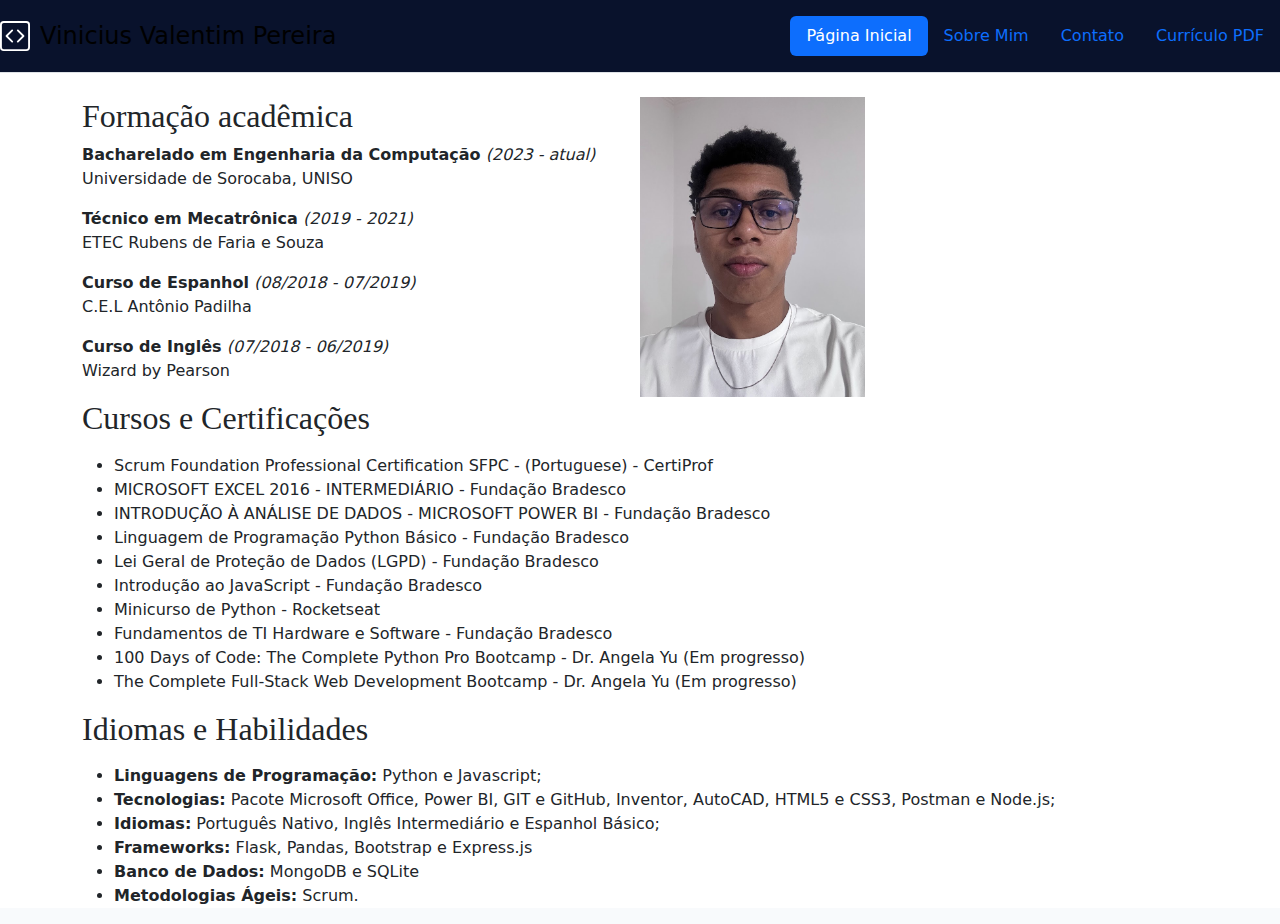
<file: index.html>
<!DOCTYPE html>
<html lang="pt-BR">
    <head>
        <meta charset="UTF-8">
        <title> Vinicius Valentim Pereira </title>
        <link rel="stylesheet" href="style.css">
        <link rel="stylesheet" href="https://cdn.jsdelivr.net/npm/bootstrap-icons@1.11.3/font/bootstrap-icons.min.css">
        <link href="https://cdn.jsdelivr.net/npm/bootstrap@5.3.3/dist/css/bootstrap.min.css" rel="stylesheet" integrity="sha384-QWTKZyjpPEjISv5WaRU9OFeRpok6YctnYmDr5pNlyT2bRjXh0JMhjY6hW+ALEwIH" crossorigin="anonymous">
    </head>

    <body>
        <header class="d-flex flex-wrap justify-content-center py-3 mb-4 border-bottom">
              <a href="./index.html" class="d-flex align-items-center mb-3 mb-md-0 me-md-auto link-body-emphasis text-decoration-none">
                <svg xmlns="http://www.w3.org/2000/svg" width="30" height="30" fill="currentColor" class="bi bi-code-square" viewBox="0 0 16 16" color="white">
                    <path d="M14 1a1 1 0 0 1 1 1v12a1 1 0 0 1-1 1H2a1 1 0 0 1-1-1V2a1 1 0 0 1 1-1zM2 0a2 2 0 0 0-2 2v12a2 2 0 0 0 2 2h12a2 2 0 0 0 2-2V2a2 2 0 0 0-2-2z"/>
                    <path d="M6.854 4.646a.5.5 0 0 1 0 .708L4.207 8l2.647 2.646a.5.5 0 0 1-.708.708l-3-3a.5.5 0 0 1 0-.708l3-3a.5.5 0 0 1 .708 0m2.292 0a.5.5 0 0 0 0 .708L11.793 8l-2.647 2.646a.5.5 0 0 0 .708.708l3-3a.5.5 0 0 0 0-.708l-3-3a.5.5 0 0 0-.708 0"/>
                    
                  </svg>
                <span class="fs-4" style="margin-left: 10px;" >  Vinicius Valentim Pereira </span>
              </a>
        
              <ul class="nav nav-pills">
                <li class="nav-item"><a href="./index.html" class="nav-link active" aria-current="page">Página Inicial</a></li>
                <li class="nav-item"><a href="./pages/aboutme.html" class="nav-link">Sobre Mim</a></li>
                <li class="nav-item"><a href="./pages/contact.html" class="nav-link">Contato</a></li>
                <li class="nav-item"><a href="./assets/Vinicius Valentim Pereira.pdf" class="nav-link">Currículo PDF</a></li>
              </ul>
        </header>
        
        
        <div class="container">
            <div class="container3">
                <div class="section">
                <h2 class="title"> Formação acadêmica </h2>
                    <p> <b>Bacharelado em Engenharia da Computação</b> <i>(2023 - atual)</i> <br>
                        Universidade de Sorocaba, UNISO</p>
                    <p> <b>Técnico em Mecatrônica</b> <i>(2019 - 2021)</i><br>
                        ETEC Rubens de Faria e Souza</p>
                    <p> <b>Curso de Espanhol</b> <i>(08/2018 - 07/2019)</i> <br>
                        C.E.L Antônio Padilha</p>
                    <p> <b>Curso de Inglês</b> <i>(07/2018 - 06/2019)</i><br>
                        Wizard by Pearson</p>
                </div>

                <div class="section">
                    <img class="img" src="./assets/perfil.jpg" height="300" alt="Vinicius Photo"/>
                </div>
            </div>
            

            <div class="section">
            <h2 class="title"> Cursos e Certificações </h2>
            <p> 
                <ul> 
                    <li> Scrum Foundation Professional Certification SFPC - (Portuguese) - CertiProf</li>
                    <li> MICROSOFT EXCEL 2016 - INTERMEDIÁRIO - Fundação Bradesco </li>
                    <li> INTRODUÇÃO À ANÁLISE DE DADOS - MICROSOFT POWER BI - Fundação Bradesco </li>
                    <li> Linguagem de Programação Python Básico - Fundação Bradesco </li>
                    <li> Lei Geral de Proteção de Dados (LGPD) - Fundação Bradesco </li>
                    <li> Introdução ao JavaScript - Fundação Bradesco </li>
                    <li> Minicurso de Python - Rocketseat </li>
                    <li> Fundamentos de TI Hardware e Software - Fundação Bradesco </li>
                    <li> 100 Days of Code: The Complete Python Pro Bootcamp - Dr. Angela Yu (Em progresso) </li>
                    <li> The Complete Full-Stack Web Development Bootcamp - Dr. Angela Yu (Em progresso) </li>
                </ul>
            </p>
            </div>

            <div class="habilidades">
            <h2 class="title"> Idiomas e Habilidades </h2>
            <p>
                <ul>
                    <li> <b>Linguagens de Programação:</b> Python e Javascript; </li>
                    <li> <b>Tecnologias:</b> Pacote Microsoft Office, Power BI, GIT e GitHub, Inventor, AutoCAD, HTML5 e CSS3, Postman e Node.js;</li>
                    <li> <b>Idiomas:</b> Português Nativo, Inglês Intermediário e Espanhol Básico; </li>
                    <li> <b>Frameworks:</b> Flask, Pandas, Bootstrap e Express.js</li>
                    <li> <b>Banco de Dados:</b> MongoDB e SQLite </li>
                    <li> <b>Metodologias Ágeis:</b> Scrum. </li>
                </ul>
            </p>
            </div>
    </div>    
    
    <script src="https://cdn.jsdelivr.net/npm/bootstrap@5.3.3/dist/js/bootstrap.bundle.min.js" integrity="sha384-YvpcrYf0tY3lHB60NNkmXc5s9fDVZLESaAA55NDzOxhy9GkcIdslK1eN7N6jIeHz" crossorigin="anonymous"></script>
    </body>
</html>
</file>
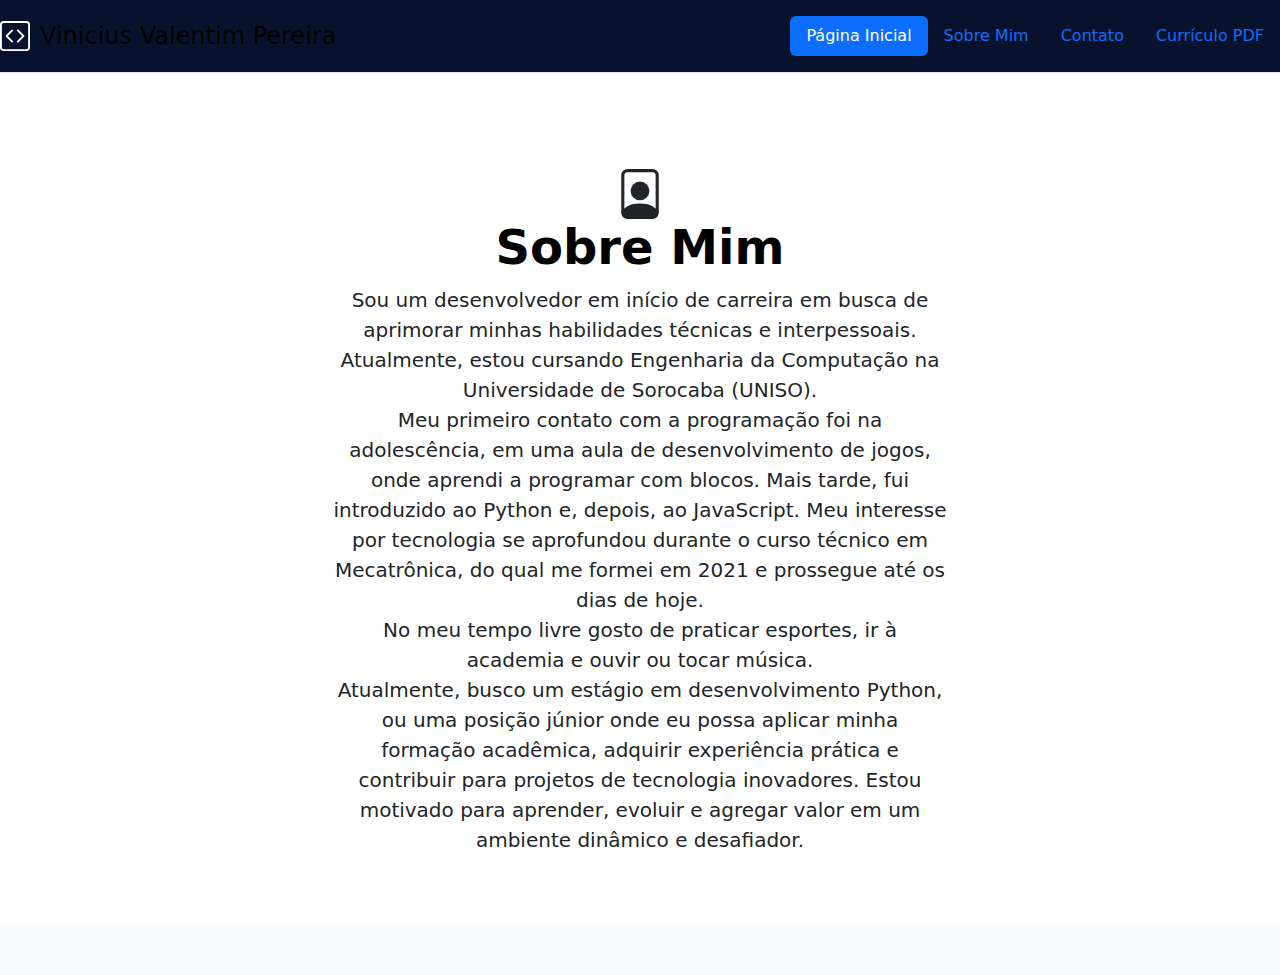
<file: pages/aboutme.html>
<!DOCTYPE html>
<html lang="pt-br">
    <head>
        <meta charset="UTF-8">
        <title> Sobre Mim </title>
        <link rel="stylesheet" href="../style.css">
        <link href="https://cdn.jsdelivr.net/npm/bootstrap@5.3.3/dist/css/bootstrap.min.css" rel="stylesheet" integrity="sha384-QWTKZyjpPEjISv5WaRU9OFeRpok6YctnYmDr5pNlyT2bRjXh0JMhjY6hW+ALEwIH" crossorigin="anonymous">
    </head>

    <body>
        <header class="d-flex flex-wrap justify-content-center py-3 mb-4 border-bottom">
            <a href="../index.html" class="d-flex align-items-center mb-3 mb-md-0 me-md-auto link-body-emphasis text-decoration-none">
              <svg xmlns="http://www.w3.org/2000/svg" width="30" height="30" fill="currentColor" class="bi bi-code-square" viewBox="0 0 16 16" color="white">
                  <path d="M14 1a1 1 0 0 1 1 1v12a1 1 0 0 1-1 1H2a1 1 0 0 1-1-1V2a1 1 0 0 1 1-1zM2 0a2 2 0 0 0-2 2v12a2 2 0 0 0 2 2h12a2 2 0 0 0 2-2V2a2 2 0 0 0-2-2z"/>
                  <path d="M6.854 4.646a.5.5 0 0 1 0 .708L4.207 8l2.647 2.646a.5.5 0 0 1-.708.708l-3-3a.5.5 0 0 1 0-.708l3-3a.5.5 0 0 1 .708 0m2.292 0a.5.5 0 0 0 0 .708L11.793 8l-2.647 2.646a.5.5 0 0 0 .708.708l3-3a.5.5 0 0 0 0-.708l-3-3a.5.5 0 0 0-.708 0"/>
                  
                </svg>
              <span class="fs-4" style="margin-left: 10px;" >  Vinicius Valentim Pereira </span>
            </a>
      
            <ul class="nav nav-pills">
              <li class="nav-item"><a href="../index.html" class="nav-link active" aria-current="page">Página Inicial</a></li>
              <li class="nav-item"><a href="../pages/aboutme.html" class="nav-link">Sobre Mim</a></li>
              <li class="nav-item"><a href="../pages/contact.html" class="nav-link">Contato</a></li>
              <li class="nav-item"><a href="../assets/Vinicius Valentim Pereira.pdf" class="nav-link">Currículo PDF</a></li>
            </ul>
      </header>

        <div class="px-4 py-5 my-5 text-center">
            <svg xmlns="http://www.w3.org/2000/svg" width="50" height="50" fill="currentColor" class="bi bi-file-person" viewBox="0 0 16 16">
                <path d="M12 1a1 1 0 0 1 1 1v10.755S12 11 8 11s-5 1.755-5 1.755V2a1 1 0 0 1 1-1zM4 0a2 2 0 0 0-2 2v12a2 2 0 0 0 2 2h8a2 2 0 0 0 2-2V2a2 2 0 0 0-2-2z"/>
                <path d="M8 10a3 3 0 1 0 0-6 3 3 0 0 0 0 6"/>
              </svg>
            <h1 class="display-5 fw-bold text-body-emphasis">Sobre Mim</h1>
            <div class="col-lg-6 mx-auto">
            <p class="lead mb-4">Sou um desenvolvedor em início de carreira em busca de aprimorar minhas habilidades técnicas e interpessoais. Atualmente, estou cursando Engenharia da Computação na Universidade de Sorocaba (UNISO). <br>

                Meu primeiro contato com a programação foi na adolescência, em uma aula de desenvolvimento de jogos, onde aprendi a programar com blocos. Mais tarde, fui introduzido ao Python e, depois, ao JavaScript. Meu interesse por tecnologia se aprofundou durante o curso técnico em Mecatrônica, do qual me formei em 2021 e prossegue até os dias de hoje. <br>
                
                No meu tempo livre gosto de praticar esportes, ir à academia e ouvir ou tocar música.<br>
                
                Atualmente, busco um estágio em desenvolvimento Python, ou uma posição júnior onde eu possa aplicar minha formação acadêmica, adquirir experiência prática e contribuir para projetos de tecnologia inovadores. Estou motivado para aprender, evoluir e agregar valor em um ambiente dinâmico e desafiador.</p>
            </div>
        </div>
        
        <script src="https://cdn.jsdelivr.net/npm/bootstrap@5.3.3/dist/js/bootstrap.bundle.min.js" integrity="sha384-YvpcrYf0tY3lHB60NNkmXc5s9fDVZLESaAA55NDzOxhy9GkcIdslK1eN7N6jIeHz" crossorigin="anonymous"></script>
    </body>
</html>
</file>
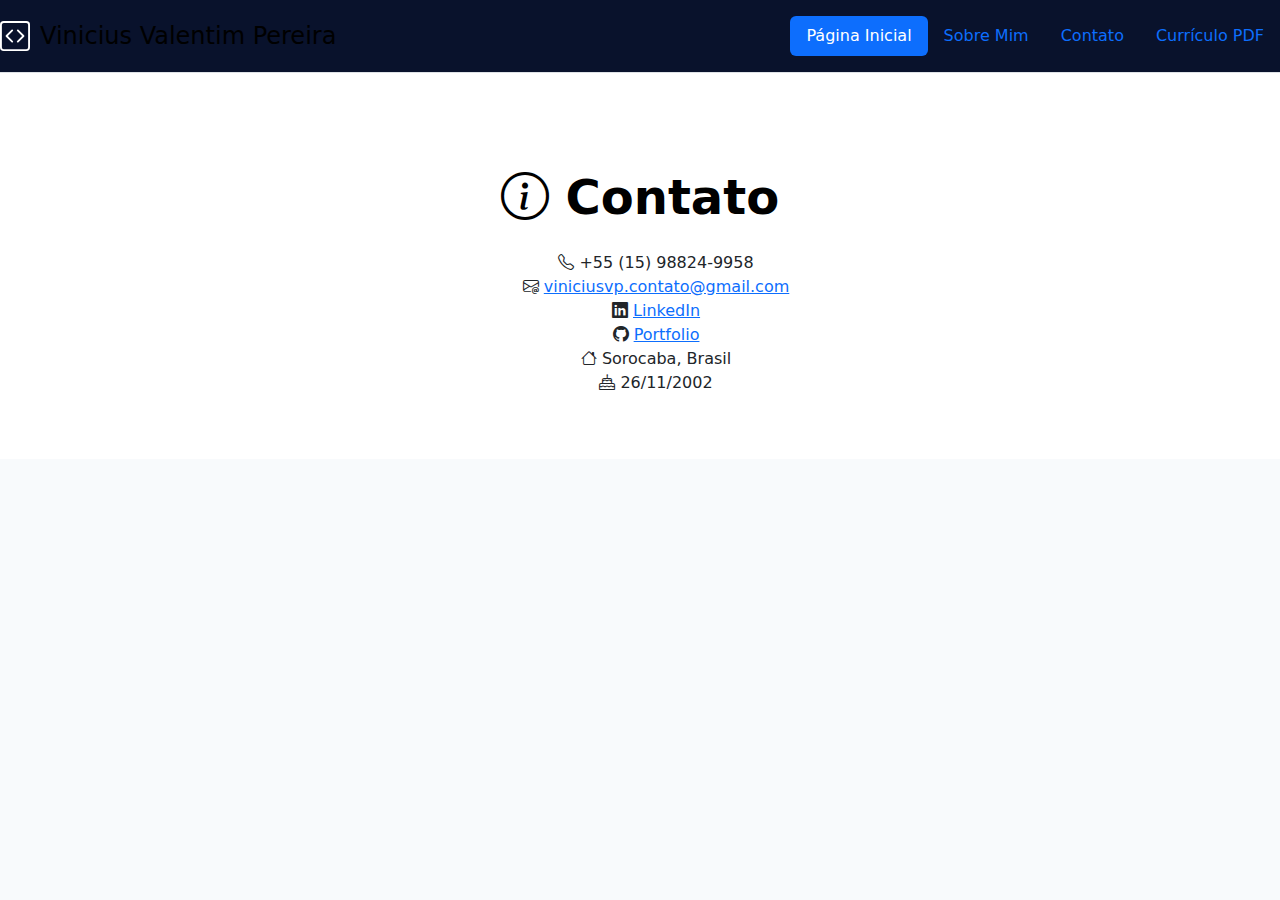
<file: pages/contact.html>
<!DOCTYPE html>
<html lang="pt-br">
    <head>
        <meta charset="UTF-8">
        <title> Sobre Mim </title>
        <link rel="stylesheet" href="../style.css">
        <link rel="stylesheet" href="https://cdn.jsdelivr.net/npm/bootstrap-icons@1.11.3/font/bootstrap-icons.min.css">
        <link href="https://cdn.jsdelivr.net/npm/bootstrap@5.3.3/dist/css/bootstrap.min.css" rel="stylesheet" integrity="sha384-QWTKZyjpPEjISv5WaRU9OFeRpok6YctnYmDr5pNlyT2bRjXh0JMhjY6hW+ALEwIH" crossorigin="anonymous">
    </head>

    <body>
        <header class="d-flex flex-wrap justify-content-center py-3 mb-4 border-bottom">
              <a href="../index.html" class="d-flex align-items-center mb-3 mb-md-0 me-md-auto link-body-emphasis text-decoration-none">
                <svg xmlns="http://www.w3.org/2000/svg" width="30" height="30" fill="currentColor" class="bi bi-code-square" viewBox="0 0 16 16" color="white">
                    <path d="M14 1a1 1 0 0 1 1 1v12a1 1 0 0 1-1 1H2a1 1 0 0 1-1-1V2a1 1 0 0 1 1-1zM2 0a2 2 0 0 0-2 2v12a2 2 0 0 0 2 2h12a2 2 0 0 0 2-2V2a2 2 0 0 0-2-2z"/>
                    <path d="M6.854 4.646a.5.5 0 0 1 0 .708L4.207 8l2.647 2.646a.5.5 0 0 1-.708.708l-3-3a.5.5 0 0 1 0-.708l3-3a.5.5 0 0 1 .708 0m2.292 0a.5.5 0 0 0 0 .708L11.793 8l-2.647 2.646a.5.5 0 0 0 .708.708l3-3a.5.5 0 0 0 0-.708l-3-3a.5.5 0 0 0-.708 0"/>
                    
                  </svg>
                <span class="fs-4" style="margin-left: 10px;" >  Vinicius Valentim Pereira </span>
              </a>
        
              <ul class="nav nav-pills">
                <li class="nav-item"><a href="../index.html" class="nav-link active" aria-current="page">Página Inicial</a></li>
                <li class="nav-item"><a href="../pages/aboutme.html" class="nav-link">Sobre Mim</a></li>
                <li class="nav-item"><a href="../pages/contact.html" class="nav-link">Contato</a></li>
                <li class="nav-item"><a href="../assets/Vinicius Valentim Pereira.pdf" class="nav-link">Currículo PDF</a></li>
              </ul>
        </header>
        
        <div class="px-4 py-5 my-5 text-center">
            <h2 class="display-5 fw-bold text-body-emphasis"><i class="bi bi-info-circle"></i>  Contato</h2>
            <div class="col-lg-6 mx-auto">
            <p class="lead mb-4">
                <p>
                    <ul class="lista">
                        <li> <i class="bi bi-telephone"></i>  +55 (15) 98824-9958 </li>
                        <li> <i class="bi bi-envelope-at"></i> <a href="mailto:viniciusvp.contato@gmail.com" target="_blank"> viniciusvp.contato@gmail.com </a> </li>
                        <li> <i class="bi bi-linkedin"></i> <a href="https://www.linkedin.com/in/viniciusvalentimpereira/ " target="_blank"> LinkedIn </a> </li>      
                        <li> <i class="bi bi-github"></i> <a href="https://github.com/vinivp1" target="_blank"> Portfolio </a> </li>
                        <li> <i class="bi bi-house"></i> Sorocaba, Brasil </li>
                        <li> <i class="bi bi-cake"></i> 26/11/2002 </li>
                    </ul>
                </p>
            </div>
        </div>
    
        <script src="https://cdn.jsdelivr.net/npm/bootstrap@5.3.3/dist/js/bootstrap.bundle.min.js" integrity="sha384-YvpcrYf0tY3lHB60NNkmXc5s9fDVZLESaAA55NDzOxhy9GkcIdslK1eN7N6jIeHz" crossorigin="anonymous"></script>
    </body>
</html>
</file>
<file: style.css>
html, body{
    background-color: #F8FAFC;
    color:#09122C;
    font-family: Arial, Helvetica, sans-serif;
    margin:0;
    padding:0;
}

header{
    background-color:#09122C ;
    color:#F8FAFC;
    width: 100%;
    padding: 20px 0;
}

span > .fs-4{
    color: #F8FAFC;
}

.title{
    font-family: Cambria, Cochin, Georgia, Times, 'Times New Roman', serif;
}

.lista {
    list-style-type: none;
} 

.info{
    margin-top: 40px;
}

.container3{
    display: grid;
    grid-template-columns: 1fr 1fr;
    grid-template-rows: 1fr;
    width: 100%;
}
</file>
